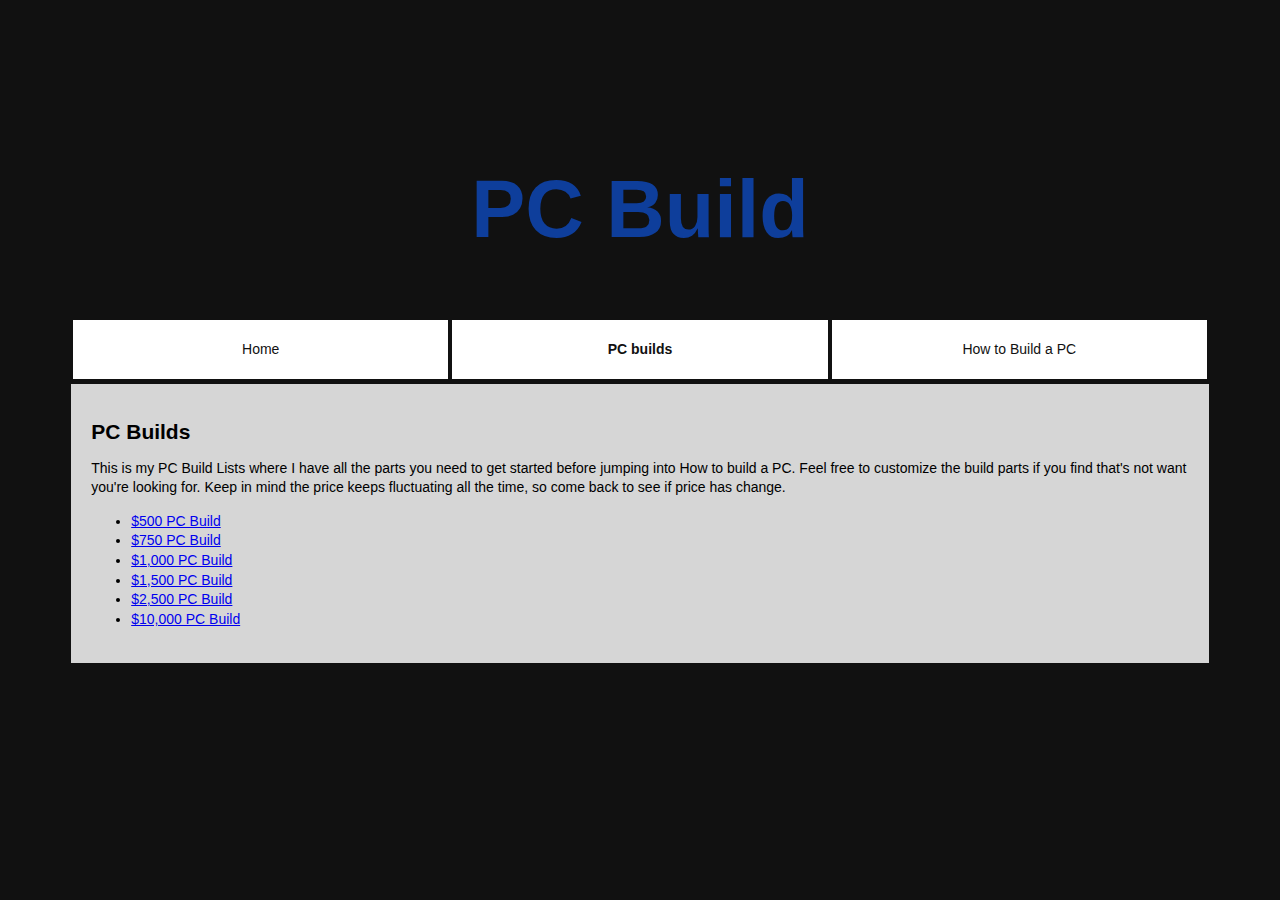
<file: pcbuilds.html>
<html>
	<head>
		 <meta charset="utf-8">
		<title>Build A PC - Builds</title>
	</head>
	<body>
		<link href="./index.css" rel="stylesheet">
		<style>
			
		</style>
		<div class="content-container">
			<div class="content-top">
				
				<!-- http://DonaldLuu.github.io/PC-Build-Website -->
				<h1>PC Build</h1>
				
				<!-- Menu -->
				<ul class="menu">
					<li><a href="./index.html">Home</a></li>
					<li><b><a href="./pcbuilds.html">PC builds</a></b></li>
					<li><a href="./howto.html">How to Build a PC</a></li>
				</ul>
			</div>
			
			<div class="content-mid">
				<!-- Heading -->
				<h2>PC Builds</h2>
				<!-- Details about the Page -->
				<p>This is my PC Build Lists where I have all the parts you need to get started before jumping into How to build a PC. Feel free to customize the build parts if you find that's not want you're looking for. Keep in mind the price keeps fluctuating all the time, so come back to see if price has change.
				</p>
				
				<!-- My builds -->
				<ul class="builds">
					<li><a href="https://pcpartpicker.com/list/GMDQf9">$500 PC Build</a></li>
					<li><a href="https://pcpartpicker.com/list/LkdmFG">$750 PC Build</a></li>
					<li><a href="https://pcpartpicker.com/list/w2YJf9">$1,000 PC Build</a></li>
					<li><a href="https://pcpartpicker.com/list/xrV7p8">$1,500 PC Build</a></li>
					<li><a href="https://pcpartpicker.com/list/VhYxsk">$2,500 PC Build</a></li>
					<li><a href="https://pcpartpicker.com/list/WTvQx6">$10,000 PC Build</a></li>
				</ul>
			</div>
		</div>
	</body>
</html>
</file>
<file: index.css>
body {
  background-color: #111;
  font: normal normal normal 14px/1.4em avenir-lt-w01_35-light1475496,sans-serif;
  overflow-y:scroll; /* add a scroll bar to all pages */
}

h1 {
  margin: 200px 0 100px; 
  font-size:81px;
  text-align: center;
  color: #0E3E9B; /* dark blue */
}

.content-container {
  margin: 0 auto; /* center everything */
  width: 90%; /* container is half the size */
}

.content-top {
  text-align:center;
}

div.img {
	display: inline-block;
	width: 1000px;
}

/* Menu Start */

.menu {
  list-style-type: none; /* gets rid of dot */
  padding: 0; /* Make sure padding is zero */
  margin: 0; /* Make sure margin is zero */
  width:100%; /* ul is 100% wide */
}

.menu li {
  display:inline-block; /* lets me set the width */
  padding: 0; /* Make sure padding is zero */
  margin: 0; /* Make sure margin is zero */
  width: 33%; /* 33% for three menu items */
}

.menu li a {
  background-color: #fff;
  display: block;
  padding: 20px 25px;
  margin: 0; /* Make sure margin is zero */
  color: #111;
  text-decoration: none;
}

/* Make links blue-purple on hover */
.menu li a:hover {
	color: #6600EA; /* blue-purple */
}

/* Menu End */

.content-mid {
  margin: 5px auto; /* Center the div */
  padding: 20px;
  background-color: #D6D6D6;
}
</file>
